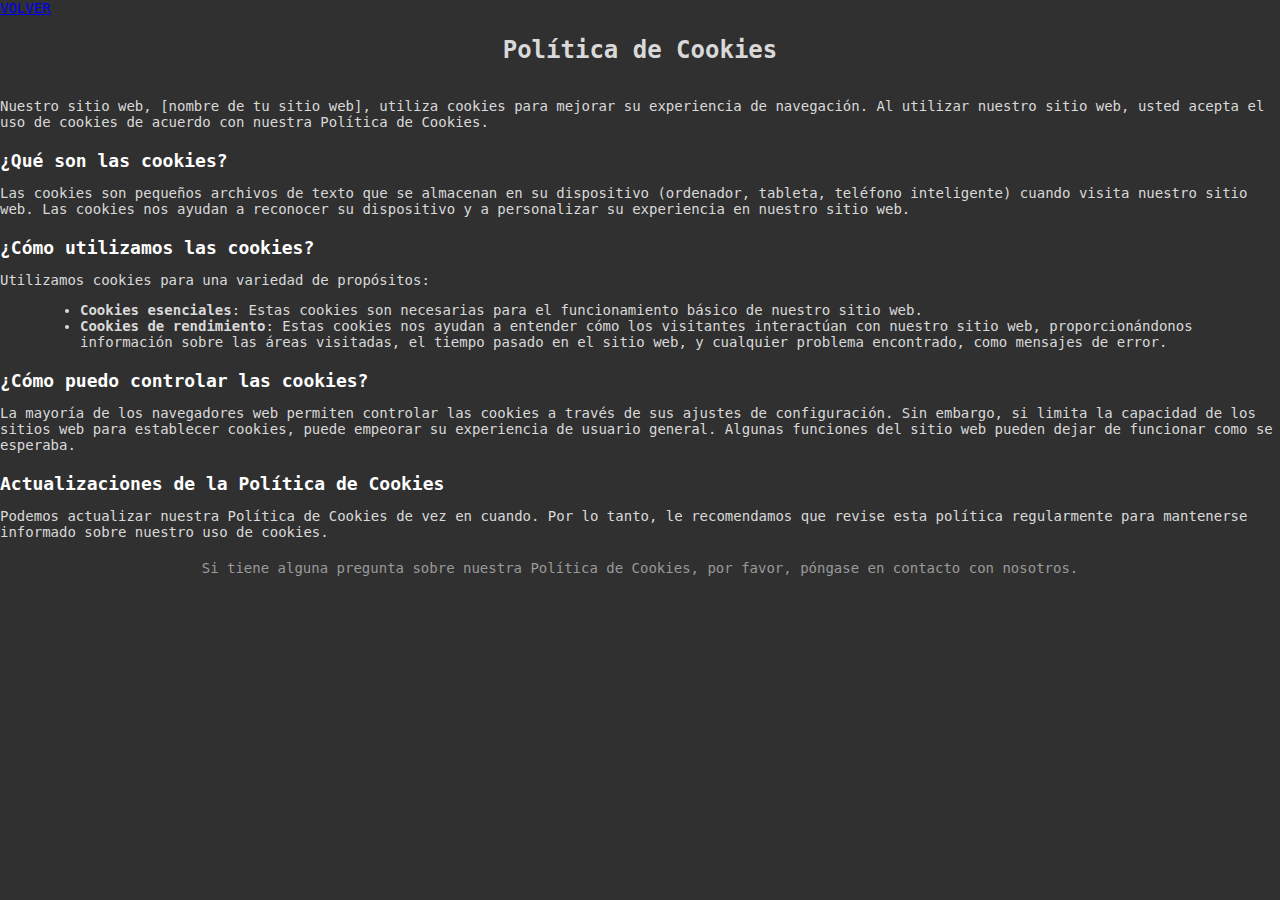
<file: cookies.html>
<!DOCTYPE html>
<html>
<head>
    <meta charset="UTF-8">
    <title>Política de Cookies</title>
    <style>
/* Estilo para el cuerpo de la página */
body.cookies {
  font-family:monospace;
  font-size: 14px;
  color: #d9d9d9;
  background-color: #303030;
  margin: 0;
  padding: 0;
}

/* Estilo para el encabezado de la política de cookies */
h1 {
  font-size: 24px;
  font-weight: bold;
  text-align: center;
  padding: 20px;
  margin: 0;
}

/* Estilo para los subtítulos de la política de cookies */
h3 {
  font-size: 18px;
  font-weight: bold;
  margin: 20px 0 10px 0;
  color: #fff;
}

/* Estilo para las listas de la política de cookies */
ul {
  list-style-type: disc;
  margin: 0 0 20px 40px;
}

/* Estilo para el párrafo final de la política de cookies */
p:last-of-type {
  text-align: center;
  margin: 20px 0;
  color: #999;
}

/* Estilo para el div que contiene el aviso de cookies */
#cookie-notice {
  position: fixed;
  bottom: 0;
  left: 0;
  right: 0;
  background-color: #404040;
  color: #d9d9d9;
  padding: 10px;
  display: flex;
  align-items: center;
  justify-content: space-between;
  animation: aparecer 1s ease-out;
}

/* Estilo para el botón de aceptar cookies */
#cookie-notice button {
  background-color: #d9d9d9;
  color: #303030;
  border: none;
  border-radius: 5px;
  padding: 10px 20px;
  cursor: pointer;
}

    </style>
</head>

<body class="cookies">
    <a class="button" href="index.html">VOLVER</a>
    <h1>Política de Cookies</h1>
    <p>Nuestro sitio web, [nombre de tu sitio web], utiliza cookies para mejorar su experiencia de navegación. Al utilizar nuestro sitio web, usted acepta el uso de cookies de acuerdo con nuestra Política de Cookies.</p>

    <h3>¿Qué son las cookies?</h3>
    <p>Las cookies son pequeños archivos de texto que se almacenan en su dispositivo (ordenador, tableta, teléfono inteligente) cuando visita nuestro sitio web. Las cookies nos ayudan a reconocer su dispositivo y a personalizar su experiencia en nuestro sitio web.</p>

    <h3>¿Cómo utilizamos las cookies?</h3>
    <p>Utilizamos cookies para una variedad de propósitos:</p>
    <ul>
        <li><strong>Cookies esenciales</strong>: Estas cookies son necesarias para el funcionamiento básico de nuestro sitio web.</li>
        <li><strong>Cookies de rendimiento</strong>: Estas cookies nos ayudan a entender cómo los visitantes interactúan con nuestro sitio web, proporcionándonos información sobre las áreas visitadas, el tiempo pasado en el sitio web, y cualquier problema encontrado, como mensajes de error.</li>
    </ul>

    <h3>¿Cómo puedo controlar las cookies?</h3>
    <p>La mayoría de los navegadores web permiten controlar las cookies a través de sus ajustes de configuración. Sin embargo, si limita la capacidad de los sitios web para establecer cookies, puede empeorar su experiencia de usuario general. Algunas funciones del sitio web pueden dejar de funcionar como se esperaba.</p>

    <h3>Actualizaciones de la Política de Cookies</h3>
    <p>Podemos actualizar nuestra Política de Cookies de vez en cuando. Por lo tanto, le recomendamos que revise esta política regularmente para mantenerse informado sobre nuestro uso de cookies.</p>

    <p>Si tiene alguna pregunta sobre nuestra Política de Cookies, por favor, póngase en contacto con nosotros.</p>
</body>
</html>
</file>
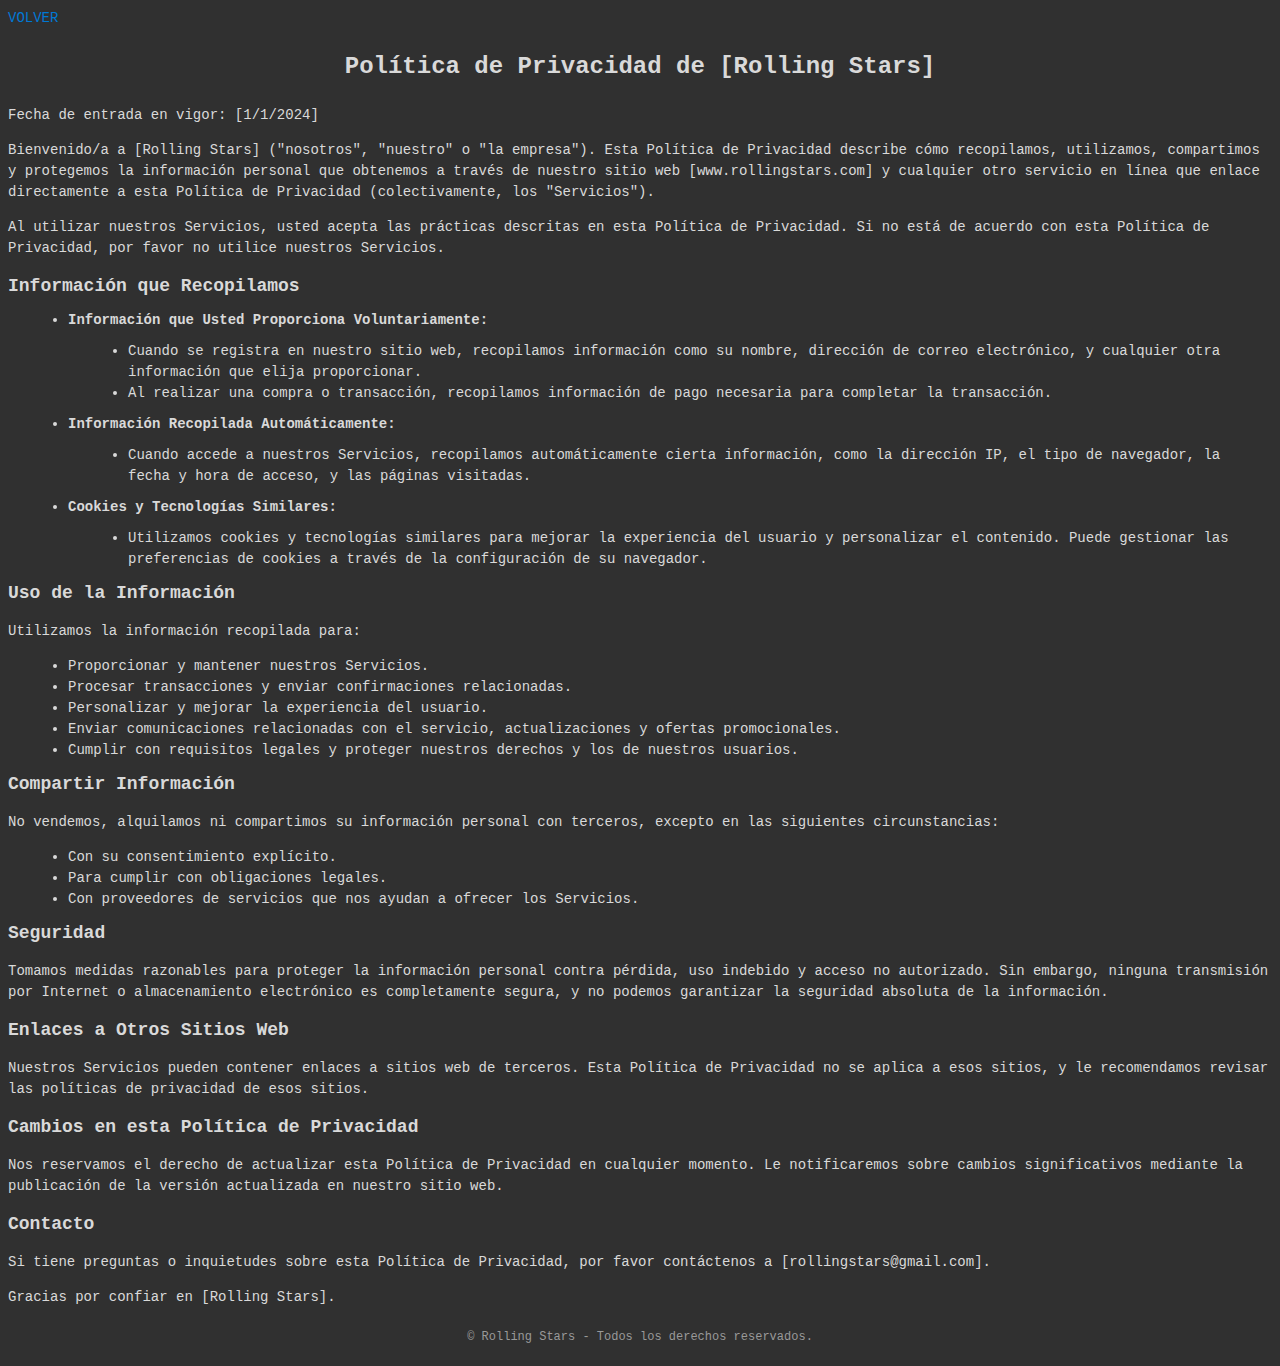
<file: privacidad.html>
<!DOCTYPE html>
<html lang="es">
<head>
  <meta charset="UTF-8">
  <title>Política de Privacidad de [Rolling Stars]</title>
  <style>
    /* Estilos generales */
* {
  font-family:monospace;
  font-size: 14px;
  line-height: 1.5;
  color: #d9d9d9;
  background-color: #303030;
}

/* Estilos del título */
h1 {
  font-size: 24px;
  font-weight: bold;
  text-align: center;
  margin: 20px 0;
}

/* Estilos de las secciones */
h2 {
  font-size: 18px;
  font-weight: bold;
  margin: 10px 0;
}

/* Estilos de las listas */
ul {
  list-style-type: disc;
  margin: 10px 20px;
}

/* Estilos de los enlaces */
a {
  color: #0078d4;
  text-decoration: none;
}

a:hover {
  text-decoration: underline;
}

/* Estilos del pie de página */
footer {
  font-size: 12px;
  color: #999;
  text-align: center;
  margin: 20px 0;
}
  </style>
</head>
<body>
  <a class="button" href="index.html">VOLVER</a>
  <h1>Política de Privacidad de [Rolling Stars]</h1>
  <p>Fecha de entrada en vigor: [1/1/2024]</p>
  <p>Bienvenido/a a [Rolling Stars] ("nosotros", "nuestro" o "la empresa"). Esta Política de Privacidad describe cómo recopilamos, utilizamos, compartimos y protegemos la información personal que obtenemos a través de nuestro sitio web [www.rollingstars.com] y cualquier otro servicio en línea que enlace directamente a esta Política de Privacidad (colectivamente, los "Servicios").</p>
  <p>Al utilizar nuestros Servicios, usted acepta las prácticas descritas en esta Política de Privacidad. Si no está de acuerdo con esta Política de Privacidad, por favor no utilice nuestros Servicios.</p>
  <h2>Información que Recopilamos</h2>
  <ul>
    <li><strong>Información que Usted Proporciona Voluntariamente:</strong>
      <ul>
        <li>Cuando se registra en nuestro sitio web, recopilamos información como su nombre, dirección de correo electrónico, y cualquier otra información que elija proporcionar.</li>
        <li>Al realizar una compra o transacción, recopilamos información de pago necesaria para completar la transacción.</li>
      </ul>
    </li>
    <li><strong>Información Recopilada Automáticamente:</strong>
      <ul>
        <li>Cuando accede a nuestros Servicios, recopilamos automáticamente cierta información, como la dirección IP, el tipo de navegador, la fecha y hora de acceso, y las páginas visitadas.</li>
      </ul>
    </li>
    <li><strong>Cookies y Tecnologías Similares:</strong>
      <ul>
        <li>Utilizamos cookies y tecnologías similares para mejorar la experiencia del usuario y personalizar el contenido. Puede gestionar las preferencias de cookies a través de la configuración de su navegador.</li>
      </ul>
    </li>
  </ul>
  <h2>Uso de la Información</h2>
  <p>Utilizamos la información recopilada para:</p>
  <ul>
    <li>Proporcionar y mantener nuestros Servicios.</li>
    <li>Procesar transacciones y enviar confirmaciones relacionadas.</li>
    <li>Personalizar y mejorar la experiencia del usuario.</li>
    <li>Enviar comunicaciones relacionadas con el servicio, actualizaciones y ofertas promocionales.</li>
    <li>Cumplir con requisitos legales y proteger nuestros derechos y los de nuestros usuarios.</li>
  </ul>
  <h2>Compartir Información</h2>
  <p>No vendemos, alquilamos ni compartimos su información personal con terceros, excepto en las siguientes circunstancias:</p>
  <ul>
    <li>Con su consentimiento explícito.</li>
    <li>Para cumplir con obligaciones legales.</li>
    <li>Con proveedores de servicios que nos ayudan a ofrecer los Servicios.</li>
  </ul>
  <h2>Seguridad</h2>
  <p>Tomamos medidas razonables para proteger la información personal contra pérdida, uso indebido y acceso no autorizado. Sin embargo, ninguna transmisión por Internet o almacenamiento electrónico es completamente segura, y no podemos garantizar la seguridad absoluta de la información.</p>
  <h2>Enlaces a Otros Sitios Web</h2>
  <p>Nuestros Servicios pueden contener enlaces a sitios web de terceros. Esta Política de Privacidad no se aplica a esos sitios, y le recomendamos revisar las políticas de privacidad de esos sitios.</p>
  <h2>Cambios en esta Política de Privacidad</h2>
  <p>Nos reservamos el derecho de actualizar esta Política de Privacidad en cualquier momento. Le notificaremos sobre cambios significativos mediante la publicación de la versión actualizada en nuestro sitio web.</p>
  <h2>Contacto</h2>
  <p>Si tiene preguntas o inquietudes sobre esta Política de Privacidad, por favor contáctenos a [rollingstars@gmail.com].</p>
  <p>Gracias por confiar en [Rolling Stars].</p>
  <footer>© Rolling Stars - Todos los derechos reservados.</footer>
</body>
</html>
</file>
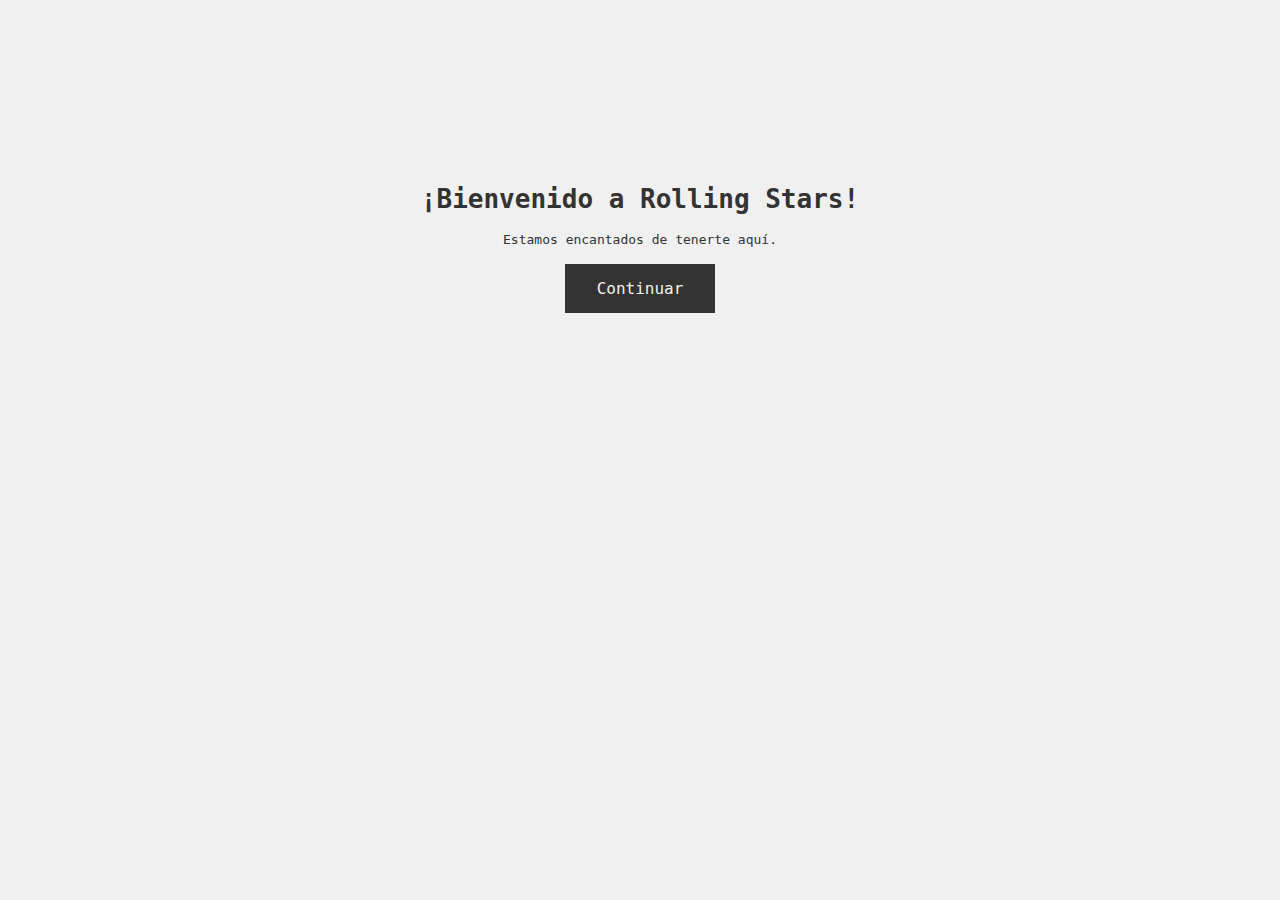
<file: welcome.html>
<!DOCTYPE html>
<html>
<head>
    <meta charset="UTF-8">
    <meta name="viewport" content="width=device-width, initial-scale=1.0">
    <title>Bienvenido</title>
    <style>
        body {
            background-color: #f0f0f0;
            font-family: monospace;
            text-align: center;
            padding: 50px;
            margin-top: 9em;
        }
        h1 {
            color: #333333;
        }
        p{
            color:#333333;
        }
        .button {
            background-color: #333333;
            border: none;
            color: #f0f0f0;
            padding: 15px 32px;
            text-align: center;
            text-decoration: none;
            display: inline-block;
            font-size: 16px;
            margin: 4px 2px;
            cursor: pointer;
        }
    </style>
</head>
<body>
    <h1>¡Bienvenido a Rolling Stars!</h1>
    <p>Estamos encantados de tenerte aquí.</p>
    <a href="indexregistrado.html" class="button">Continuar</a>
</body>
</html>
</file>
